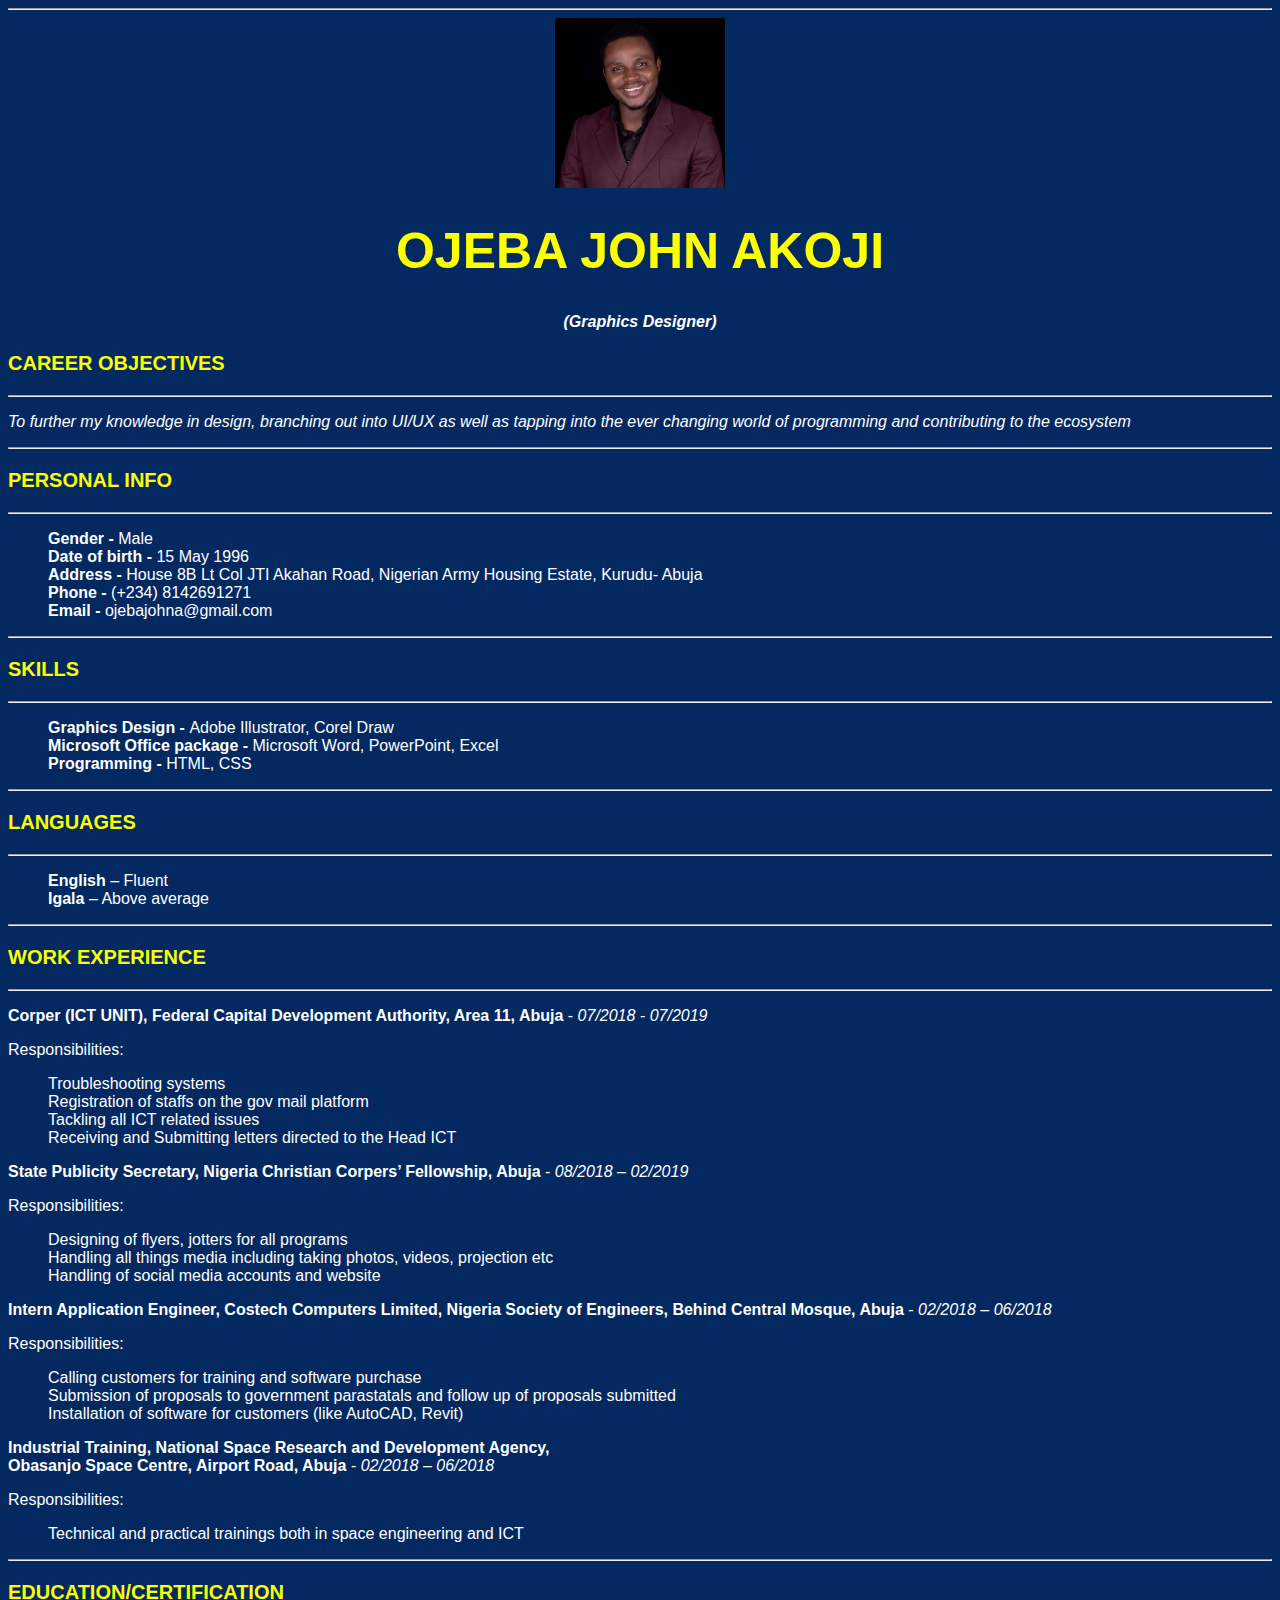
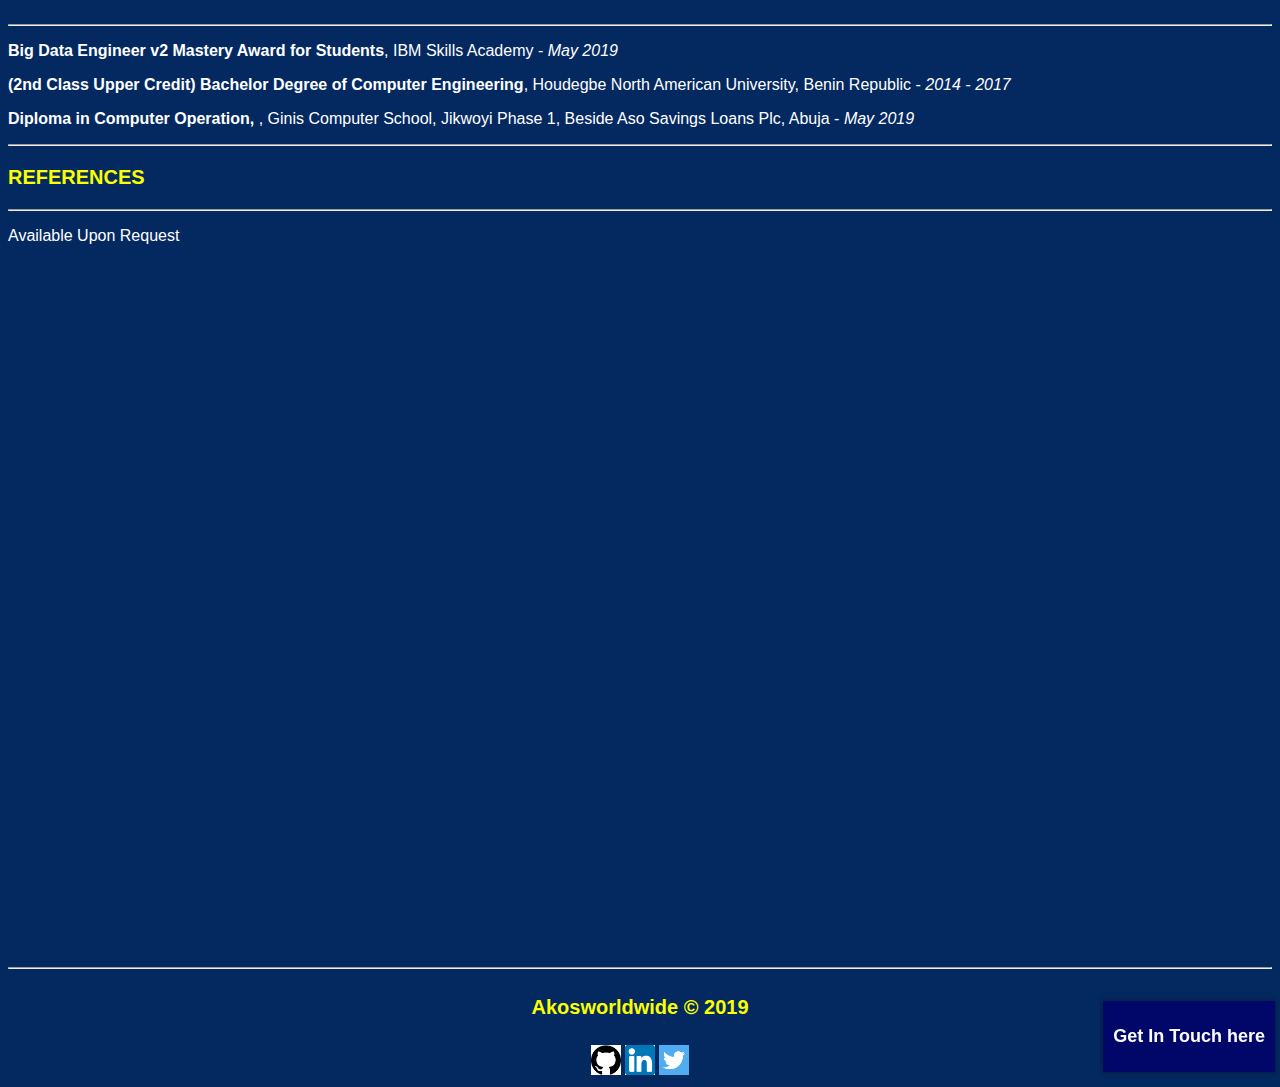
<file: index.html>
<html lang="en">
<head>
    <meta charset="UTF-8">
    <meta name="viewport" content="width=device-width, initial-scale=1.0">
    <meta http-equiv="X-UA-Compatible" content="ie=edge">
    <title>My Curriculum Vitae</title>
    <link rel="stylesheet" href="style.css">
</head>
<body>
     <header>
            <hr>

            <div>
                <center> <img src="img/Akosworldwide.jpg" alt="" width="170" height="170"> </center>
                </div>

                <center><h1>OJEBA JOHN AKOJI</h1></center>  
                <center><h4><i>(Graphics Designer)</i></h4></center>         
                  <h3>CAREER OBJECTIVES</h3>
            <hr>
           <p> <i> To further my knowledge in design, branching out into UI/UX as well as tapping into the ever changing world of programming and contributing to the ecosystem  </i></p>
            
             <hr>
    </header> 
    
     <div>
         <h3>PERSONAL INFO</h3>
         <hr>
            <ul>
             <li><b>Gender - </b>  Male</li>
             <li><b>Date of birth - </b>  15 May 1996</li>
             <li><b>Address - </b>  House 8B Lt Col JTI Akahan Road, Nigerian Army Housing Estate, Kurudu- Abuja</li>
             <li><b>Phone - </b>  (+234) 8142691271</li>
             <li> <b>Email - </b>  ojebajohna@gmail.com</li>
            </ul>
        </div>
          
        <hr>
         <h3>SKILLS</h3>
         <hr>
             <ul>
                 <li><b>Graphics Design - </b>  Adobe Illustrator, Corel Draw</li>
                 <li><b>Microsoft Office package - </b>  Microsoft Word, PowerPoint, Excel</li>
                 <li><b>Programming - </b> HTML, CSS</li>
             </ul>
        
          <hr>   
        <h3>LANGUAGES</h3>
        <hr>
             <ul>
                 <li><b>English</b> – Fluent</li>
                 <li><b>Igala</b> – Above average</li>
             </ul>
          <hr>
          <h3>WORK EXPERIENCE</h3>
          <hr>
          <p><b>Corper (ICT UNIT), Federal Capital Development Authority, Area 11, Abuja</b> - <i>07/2018 - 07/2019</i></p>
          <p>Responsibilities:</p>
          <ul>
              <li>Troubleshooting systems</li>
              <li>Registration of staffs on the gov mail platform</li>
              <li>Tackling all ICT related issues</li>
              <li>Receiving and Submitting letters directed to the Head ICT</li>
          </ul>

          <p><b>State Publicity Secretary, Nigeria Christian Corpers’ Fellowship, Abuja</b> - <i>08/2018 – 02/2019</i></p>
          <p>Responsibilities:</p>
          <ul>
              <li>Designing of flyers, jotters for all programs</li>
              <li>Handling all things media including taking photos, videos, projection etc</li>
              <li>Handling of social media accounts and website</li>
          </ul>

          <p><b>Intern Application Engineer, Costech Computers Limited, Nigeria Society of Engineers, Behind Central Mosque, Abuja</b> - <i>02/2018 – 06/2018</i></p>
          <p>Responsibilities:</p>
          <ul>
              <li>Calling customers for training and software purchase</li>
              <li>Submission of proposals to government parastatals and follow up of proposals submitted</li>
              <li>Installation of software for customers (like AutoCAD, Revit)</li>
          </ul>

          <p><b>Industrial Training, National Space Research and Development Agency, <br> Obasanjo Space Centre, Airport Road, Abuja</b> - <i>02/2018 – 06/2018</i></p>
          <p>Responsibilities:</p>
          <ul>
              <li>Technical and practical trainings both in space engineering and ICT</li>
          </ul>

          <hr>

          <h3>EDUCATION/CERTIFICATION</h3>
          <hr>
          <p><b>Big Data Engineer v2 Mastery Award for Students</b>, IBM Skills Academy - <i>May 2019</i></p>

          <p><b>(2nd Class Upper Credit) Bachelor Degree of Computer Engineering</b>, Houdegbe North American University, Benin Republic - <i>2014 - 2017</i></p>
     
          <p><b>Diploma in Computer Operation, </b>, Ginis Computer School, Jikwoyi Phase 1, Beside Aso Savings Loans Plc, Abuja - <i>May 2019</i></p>
     
          <hr>

          <h3>REFERENCES</h3>
          <hr>
          <p>Available Upon Request</p>

        <div id="modal-with-form" class="contact-modal hide-modal">
                <div class="container">  
                <form id="contact-form"> 
                  <h3>Contact Form</h3>
                
                  <span id="close-btn">&times;</span>
                  <fieldset>
                    <input type="text" id="name" required autofocus minlength="4" placeholder="Your Name">
                    
                  </fieldset>
                  <fieldset>
                    <input type="email" id="email" required placeholder="Your Email Here...">
                    
                  </fieldset>
                  
                   <fieldset>
                    <input type="title" id="title" required placeholder="Your message title here...">
                  </fieldset>
                 
                  <fieldset>
                    <textarea id="message" minlength="20" required placeholder="Type your message here..."></textarea>
                  </fieldset>

                  <fieldset>
                    <button name="submit" id="contact-submit">Submit</button>
                  </fieldset>
                </form>
              </div>
            </div>
        <div class="contact-modal-open-btn">
            <h2>Get In Touch here</h2>
        </div>
    
        </form>

           
          <center><footer>
          	  <hr>
              <h4>Akosworldwide &copy; 2019</h4>
               <a href="https://github.com/Akosworldwide" target="_blank"><img src="img/Github.png" alt="" width="30" height="30"></a>
               <a href="https://www.linkedin.com/in/john-ojeba-5ba576159/" target="_blank"><img src="img/LinkedIn.png" alt="" width="30" height="30"></a>
               <a href="https://twitter.com/akosworldwide" target="_blank"><img src="img/Twitter.png" alt="" width="30" height="30"></a>
          </footer></center>

         <script src="test.js"></script>

    </body>
</html>
</file>
<file: style.css>
body {
    background: #042961;
    color: #fff;
    display: block;
    font-family: 'Bookman', sans-serif;
  }
  
  ul {
    list-style-type: none;
  }
  
  
  h1 {
    text-align: center; 
    color:  rgb(251, 255, 0);
    font-size: 50px; 
  }

  h3 {
    text-align: left; 
    color:  rgb(251, 255, 0);
    font-size: 20px; 
  }
  
  div .img {
    display: flex; 
    width: 100%; 
    justify-content: center;
  }
  
  p #details {
    margin-bottom: 20px;
  }


.hide-modal{
    opacity: 0;
    pointer-events: none;
    user-select: none;
    cursor: none;
    transition: opacity .3s linear;
  
}


.container {
  max-width:500px;
  width:100%;
  margin:0 auto;
  position:relative;
}

#contact-form input[type="name"], 
#contact-form input[type="email"],
 #contact-form input[type="title"],
 #contact-form input[type="message"], 
 #contact-form textarea, 
 #contact-submit{
     font:400 12px/16px "Open Sans", Helvetica, Arial, sans-serif;
}

#contact-form {
  background:rgb(255, 255, 255);
  padding:50px;
    margin:100px 0;
    position: relative;
}

#contact-form h3 {
  color: rgb(0, 0, 0);
  display: block;
  font-size: 30px;
  font-weight: 400;
}

#contact-form h4 {
  margin:5px 0 15px;
  display:block;
  font-size:13px;
}

fieldset {
  border: medium none !important;
  margin: 0 0 10px;
  min-width: 100%;
  padding: 0;
    width: 100%;
    position: relative;

}

#contact-form input[type="name"], 
#contact-form input[type="email"], 
#contact-form input[type="title"], 
#contact-form input[type="message"], 
#contact-form textarea {
  width:100%;
  border:1px solid #CCC;
  background:#FFF;
  margin:0 0 5px;
  padding:10px;
}


#contact-form textarea {
  height:100px;
  max-width:100%;
  resize:none;
}

#contact-submit {
  cursor:pointer;
  width:100%;
  border:none;
  background:rgb(0, 3, 185);
  color:#FFF;
  margin:0 0 5px;
  padding:10px;
  font-size:15px;
}

#contact-submit:hover {
  background:rgb(3, 0, 204);
  -webkit-transition:background 0.3s ease-in-out;
  -moz-transition:background 0.3s ease-in-out;
  transition:background-color 0.3s ease-in-out;
}

#contact-submit:active { 
    box-shadow:inset 0 1px 3px rgba(0, 0, 0, 0.5); 
}

#contact-form input:focus, #contact-form textarea:focus {
  outline:0;
  border:1px solid #999;
}
::-webkit-input-placeholder {
 color:#888;
}
:-moz-placeholder {
 color:#888;
}
::-moz-placeholder {
 color:#888;
}
:-ms-input-placeholder {
 color:#888;
}


#contact-form input[type="text"], 
#contact-form input[type="email"], 
#contact-form input[type="tel"]{
    padding-top: 20px;
    border-top: none;
    border-left: none;
    border-right: none;
    background:none;
}



#close-btn{
    position: absolute;
    top: 0px;
    right: 10px;
    font-size: 26px;
    color: rgb(25, 0, 255);
    padding: 5px;
    font-weight: 600;
    transition: font-size .2s linear;
    cursor: pointer;
    user-select: none;
}
#close-btn:hover{
    transition: font-size .2s linear;
    font-size: 29px;
}
#close-btn:active{
    color: rgb(3, 0, 168);
}

.contact-modal-open-btn{
    position: fixed;
    bottom: 0;
    right: 5px;
    padding: 10px;
    margin-bottom: 15px;
    background: rgb(0, 7, 105);
    font-size: 12px;
    cursor: pointer;
    color: #fffffffb;
    box-shadow: 1px 1px 5px rgba(0, 0, 0, 0.24), -1px -1px 5px rgba(0, 0, 0, 0.24);
}
.contact-modal-open-btn:hover{
    background: rgb(16, 0, 160);
}



  footer h4 {
    color: rgb(251, 255, 0);
    font-size: 20px;
    }
</file>
